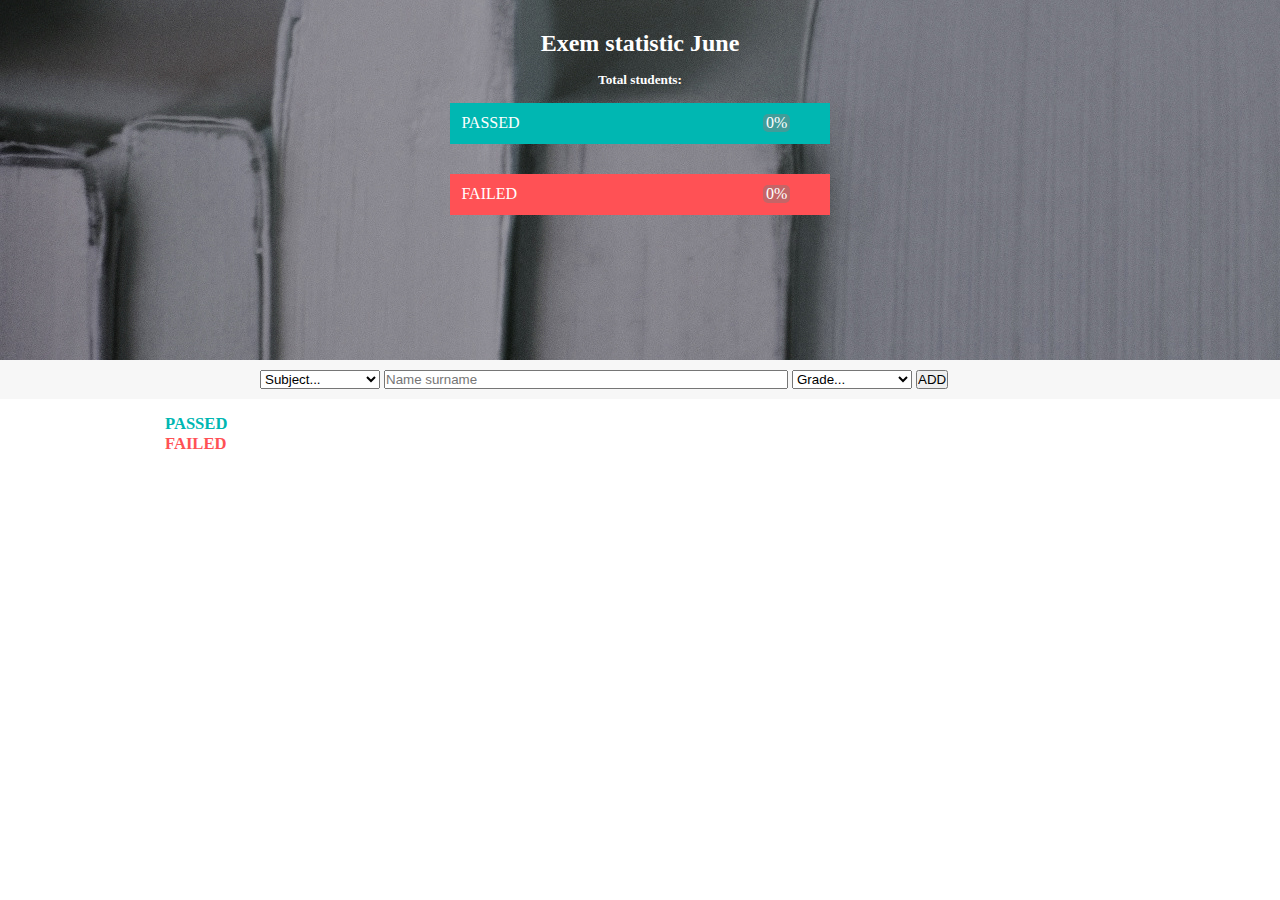
<file: Project/Exem statistic/index.html>
<!DOCTYPE html>
<html lang="en">
<head>
    <meta charset="UTF-8">
    <meta name="viewport" content="width=device-width, initial-scale=1.0">
    <meta http-equiv="X-UA-Compatible" content="ie=edge">
    <title>Exem statistic</title>
    <link rel="stylesheet" href="https://stackpath.bootstrapcdn.com/bootstrap/4.1.3/css/bootstrap.min.css" integrity="sha384-MCw98/SFnGE8fJT3GXwEOngsV7Zt27NXFoaoApmYm81iuXoPkFOJwJ8ERdknLPMO" crossorigin="anonymous">
    <link rel="stylesheet" href="./css/main.css">
</head>
<body>
    
    <header>
        <div class="container">
            <h2>Exem statistic June</h1>

            <h5>Total students: <span id="totalStudents"></span></h5>

            <div class="exam-passed clearfix">
                <div class="exem-passed-left">PASSED</div>
                
                <div class="exem-passed-right">

                    <div id="printPassedNumber"></div>
                    <div id="printPassedPercent">0%</div>

                </div>

            </div>

            <div class="exam-failed clearfix">
                    <div class="exem-failed-left">FAILED</div>
                    
                    <div class="exem-failed-right">
    
                        <div id="printFailedNumber"></div>
                        <div id="printFailedPercent">0%</div>
    
                    </div>
    
            </div>

        </div>
    </header>

    <div class="main">
        <div class="container">
                <select class="custom-select " id="subjectInput">
                        <option value="">Subject...</option>
                        <option value="js">JavaScript</option>
                        <option value="web">WEB</option>
                        <option value="spa">SPA</option>
                </select>

                <input type="text" class="form-control" id="inputName" placeholder="Name surname" aria-label="Username" aria-describedby="basic-addon1">

                <select class="custom-select" id="gradeInput" placeholder="Chose gradet...">
                    <option value="">Grade...</option>
                    <option value="1">1</option>
                    <option value="2">2</option>
                    <option value="3">3</option>
                    <option value="4">4</option>
                    <option value="5">5</option>
                    <option value="6">6</option>
                    <option value="7">7</option>
                    <option value="8">8</option>
                    <option value="9">9</option>
                    <option value="10">10</option>
            </select>

                <button type="button" class="btn btn-outline-info" id="addButton">ADD</button>
        </div>
    </div>

    <div class="row list-header">
            <div class="col-6"><h5 class="green">PASSED</h5></div>
            <div class="col-6"><h5 class="red">FAILED</h5></div>
    </div>
    <div class="lists">
        <div class="row">
            <ul class="list-group list-passed col-6" id="printPassedStudent">
            </ul>
            
            <ul class="list-group list-failed col-6" id="printFailedStudent">
            </ul>
        </div>
    </div>






    <script src="https://code.jquery.com/jquery-3.3.1.min.js"integrity="sha256-FgpCb/KJQlLNfOu91ta32o/NMZxltwRo8QtmkMRdAu8="crossorigin="anonymous"></script>
    <script src="https://cdnjs.cloudflare.com/ajax/libs/popper.js/1.14.3/umd/popper.min.js" integrity="sha384-ZMP7rVo3mIykV+2+9J3UJ46jBk0WLaUAdn689aCwoqbBJiSnjAK/l8WvCWPIPm49" crossorigin="anonymous"></script>
    <script src="https://stackpath.bootstrapcdn.com/bootstrap/4.1.3/js/bootstrap.min.js" integrity="sha384-ChfqqxuZUCnJSK3+MXmPNIyE6ZbWh2IMqE241rYiqJxyMiZ6OW/JmZQ5stwEULTy" crossorigin="anonymous"></script>

    <script src="./js/subject.js"></script>
    <script src="./js/student.js"></script>
    <script src="./js/exam.js"></script>
    <script src="./js/form.js"></script>
    <script src="./js/app.js"></script>
    <!-- <script>$(function() {
       controler.init();
    });</script> -->
</body>
</html>
</file>
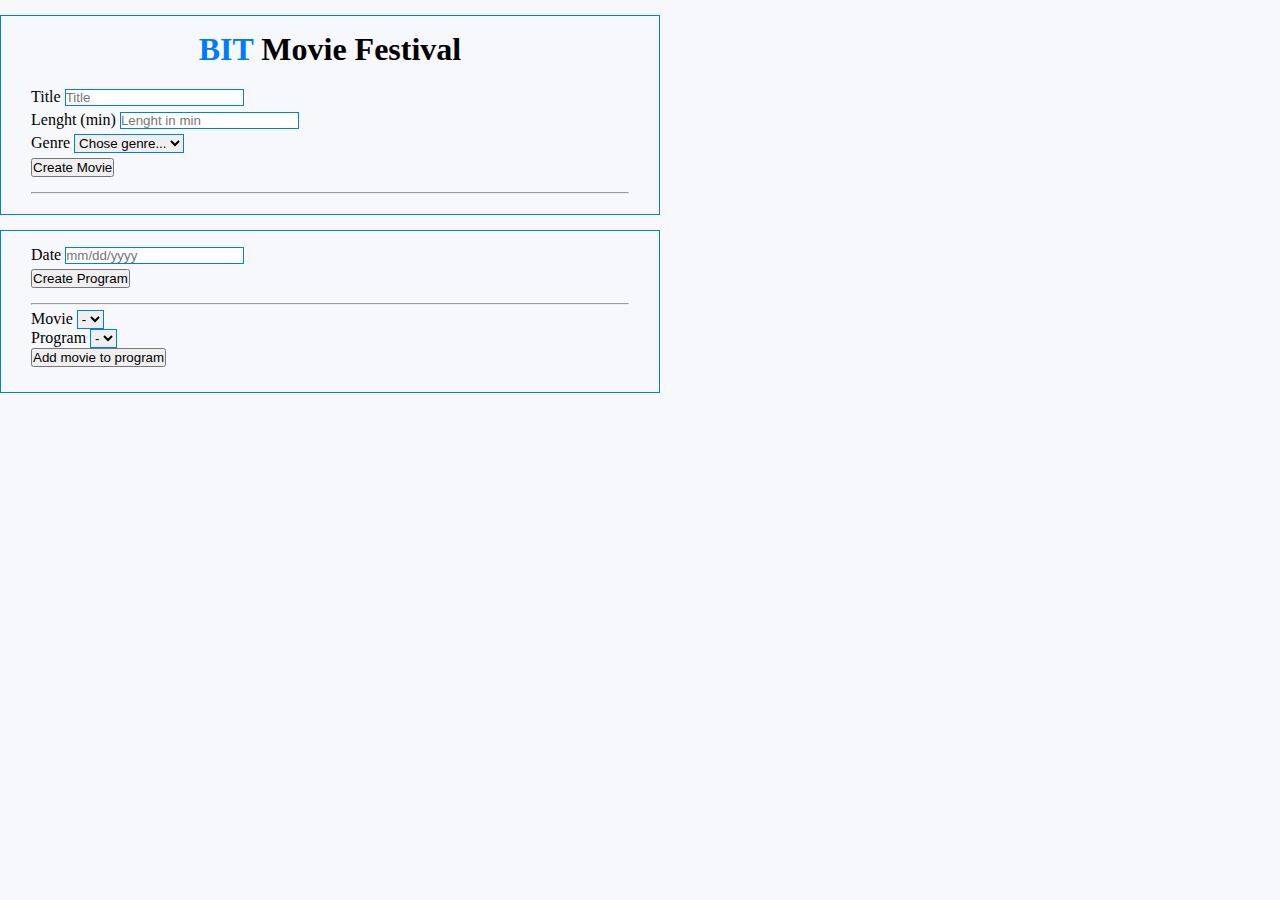
<file: Project/Movie Festival Interface/index.html>
<!DOCTYPE html>
<html lang="en">

<head>
    <meta charset="UTF-8">
    <meta name="viewport" content="width=device-width, initial-scale=1.0">
    <meta http-equiv="X-UA-Compatible" content="ie=edge">
    <title>Movie Festival Form</title>
    <link rel="stylesheet" href="https://stackpath.bootstrapcdn.com/bootstrap/4.1.3/css/bootstrap.min.css" integrity="sha384-MCw98/SFnGE8fJT3GXwEOngsV7Zt27NXFoaoApmYm81iuXoPkFOJwJ8ERdknLPMO"
        crossorigin="anonymous">
    <link rel="stylesheet" href="./css/css/main.css">
</head>

<body>

    <div class="container">
        <div class="first-selection">

            <h1>
                <span>BIT</span> Movie Festival</h1>
            <div class="form-group">
                <label>Title</label>
                <input type="text" class="form-control" id="inputTitle" placeholder="Title">
                <p class="error-title error"></p>
            </div>

            <div class="form-group">
                <label>Lenght (min)</label>
                <input type="text" class="form-control" id="inputLength" placeholder="Lenght in min">
                <p class="error-length error"></p>
            </div>

            <div class="form-group">
                <label class="mr-sm-2">Genre</label>
                <select class="browser-default custom-select" id="inputGenre">
                    <option selected>Chose genre...</option>
                    <option value="action">Action</option>
                    <option value="drama">Drama</option>
                    <option value="horor">Horor</option>
                    <option value="fantasy">Fantasy</option>
                </select>
                <p class="error-genre error"></p>
            </div>

            <button type="button" id="createMovieButton" class="btn btn-primary btn-block">Create Movie</button>

            <ul id="movieListPrint" class="list-group">

            </ul>
            <hr>

            <div>
                <p class="text-right" id="allMoviesLength"></p>
            </div>

        </div>

        <div class="second-selection">

            <div class="form-group">
                <label>Date</label>
                <input type="text" class="form-control" id="inputDate" placeholder="mm/dd/yyyy">
                <p class="error-date error"></p>
            </div>

            <button type="button" id="createProgramButton" class="btn btn-primary btn-block">Create Program</button>

            <div>
                <ul id="programListPrint" class="list-group"></ul>
            </div>
            <hr>

            <div>
                <label class="mr-sm-2">Movie</label>
                <select class="browser-default custom-select" id="selectOfMovies">
                    <option>-</option>
                </select>
            </div>

            <div class="form-group">
                <label class="mr-sm-2">Program</label>
                <select class="browser-default custom-select" id="selectOfPrograms">
                    <option>-</option>
                </select>
            </div>

            <button type="button" id="addMovieToProgramButton" class="btn btn-primary btn-block">Add movie to program</button>

        </div>

    </div>

    <script src="./js/entities.js"></script>
    <script src="./js/form.js"></script>
</body>

</html>
</file>
<file: Project/Exem statistic/css/main.css>
*{
    margin: 0;
    padding: 0;
}
.clearfix::after{
    clear: both;
    content: "";
    display: block;
}
.red{
    color: #ff5155;
}
.green{
    color: #00b7b2;
}
header{
    background-image: url("../img/header-bg.jpg");
    background-repeat: no-repeat;
    height: 300px;
    text-align: center;
    color: white;
    padding: 30px;
}
.container{
    margin: 0 auto;
    width:760px;
}
.exam-passed{
    background-color: #00b7b2;
    width: 50%;
    margin: 30px auto 15px auto;
    display: flex;
}
.exem-passed-left{
    width: 70%;
    text-align: left;
    padding: 3%;
}

.exem-passed-right{
    padding: 3%;
    display: flex;
}
#printPassedPercent{
    margin-left: 50%;
    padding: 0 10%;
    background-color: #419c99;
    border-radius: 5px;
    width: 240%;
}

.exam-failed{
    background-color: #ff5155;
    width: 50%;
    margin: 30px auto 15px auto;
    display: flex;
}
.exem-failed-left{
    width: 70%;
    text-align: left;
    padding: 3%;
}

.exem-failed-right{
    padding: 3%;
    display: flex;
}
#printFailedPercent{
    margin-left: 50%;
    padding: 0 10%;
    background-color: #c46567;
    border-radius: 5px;
    width: 240%;
}

#printPassedNumber{
    width: 5px;
}
#printFailedNumber{
    width: 5px;
}


.main{
    background-color: #f7f7f7;
    padding: 10px;
    margin: 0 auto; 
}


.custom-select{
    display: inline;
    width: 120px;
    margin-top: -5px;
}
#inputName{
    display: inline;
    width: 400px;
}
#grade{
    display: inline;
    width: 120px;
}
.btn{
    margin-top: -5px;
}

.lists{
    width: 950px;
    margin: 25px auto 0px auto;
}
.list-group-item{
    border: 0;
    margin-bottom: 0; 
    border-bottom: 1px solid rgba(0,0,0,.125);
    padding: 5px;
    margin-right: 15px;
}

li{
    border-bottom: 1px solid black;   
}

.li-right{
    float: right;
    padding-right: 15px;
}

#passed-delete{
    float: right;
}
#failed-delete{
    float: right;
}

.list-header{
    width: 950px;
    margin: 15px auto 0 auto;;
    font-size: 20px;
}
.col-6{
    margin: 0;
    padding: 0;
}
h5{
    margin-top: 15px;
    margin-bottom: -15px;
}
.row{
    margin: 15px auto;
}
</file>
<file: Project/Movie Festival Interface/css/css/main.css>
* {
  margin: 0;
  padding: 0; }

body {
  background: #f7f8fc;
  background-repeat: no-repeat;
  background-size: cover; }

.container {
  width: 660px;
  background: #f7f8fc;
  border-radius: 10px;
  margin-top: 15px; }

.first-selection {
  padding: 15px 30px 15px 30px;
  border: 1px solid #007bff; }
  .first-selection li {
    padding-left: 10px; }
  .first-selection li:nth-child(odd) {
    background: #f1f1f1; }

.form-control, .custom-select {
  border: 1px solid #007bff; }

h1 {
  text-align: center;
  margin-bottom: 20px; }
  h1 span {
    color: #007bff; }

ul {
  list-style-type: none; }
  ul li {
    margin-top: 5px; }

.second-selection {
  margin-top: 15px;
  padding: 15px 30px;
  border: 1px solid #007bff; }
  .second-selection li:nth-child(odd) {
    background: #f1f1f1; }

button {
  margin-bottom: 10px; }

hr {
  margin: 5px 0; }

p {
  margin-bottom: 5px; }

.error {
  color: red; }

/*# sourceMappingURL=main.css.map */
</file>
